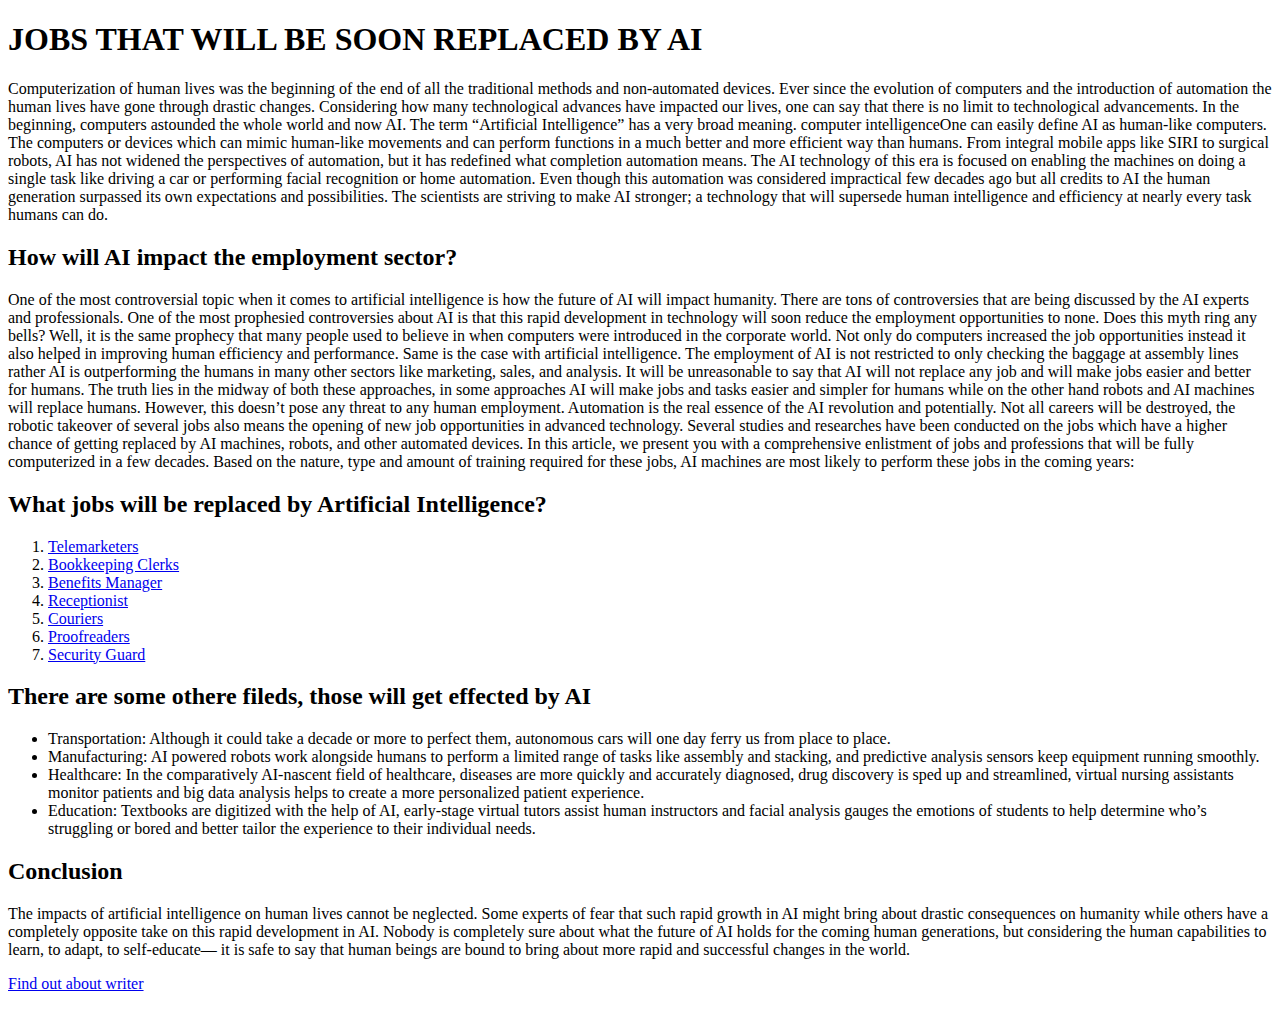
<file: index.html>
<!DOCTYPE html>
<html>
    <head>
        <title> project0 </title>
        <link rel="stylesheet" type="text/css" href="style1.css">
    </head>
    <body>

      <h1> JOBS THAT WILL BE SOON REPLACED BY AI </h1>

      <p>Computerization of human lives was the beginning of the end of all
      the traditional methods and non-automated devices. Ever since the
      evolution of computers and the introduction of automation the human
      lives have gone through drastic changes. Considering how many
      technological advances have impacted our lives, one can say that there
      is no limit to technological advancements. In the beginning, computers
      astounded the whole world and now AI. The term “Artificial Intelligence”
      has a very broad meaning. computer intelligenceOne can easily define AI
      as human-like computers. The computers or devices which can mimic
      human-like movements and can perform functions in a much better and
      more efficient way than humans. From integral mobile apps like SIRI to
      surgical robots, AI has not widened the perspectives of automation, but
      it has redefined what completion automation means. The AI technology of
      this era is focused on enabling the machines on doing a single task like
      driving a car or performing facial recognition or home automation. Even
      though this automation was considered impractical few decades ago but
      all credits to AI the human generation surpassed its own expectations
      and possibilities. The scientists are striving to make AI stronger; a
      technology that will supersede human intelligence and efficiency at
      nearly every task humans can do. </p>

      <h2>How will AI impact the employment sector?</h2>

      <p>One of the most controversial topic when it comes to artificial
      intelligence is how the future of AI will impact humanity. There are
      tons of controversies that are being discussed by the AI experts and
      professionals. One of the most prophesied controversies about AI is
      that this rapid development in technology will soon reduce the employment
      opportunities to none. Does this myth ring any bells? Well, it is the same
      prophecy that many people used to believe in when computers were
      introduced in the corporate world. Not only do computers increased the
      job opportunities instead it also helped in improving human efficiency
      and performance.
      Same is the case with artificial intelligence. The employment of AI is
      not restricted to only checking the baggage at assembly lines rather AI
      is outperforming the humans in many other sectors like marketing, sales,
      and analysis.
      It will be unreasonable to say that AI will not replace any job and will
      make jobs easier and better for humans. The truth lies in the midway of
      both these approaches, in some approaches AI will make jobs and tasks
      easier and simpler for humans while on the other hand robots and AI
      machines will replace humans.
      However, this doesn’t pose any threat to any human employment. Automation
      is the real essence of the AI revolution and potentially. Not all careers
      will be destroyed, the robotic takeover of several jobs also means the
      opening of new job opportunities in advanced technology.
      Several studies and researches have been conducted on the jobs which have
      a higher chance of getting replaced by AI machines, robots, and other
      automated devices. In this article, we present you with a comprehensive
      enlistment of jobs and professions that will be fully computerized in a
      few decades. Based on the nature, type and amount of training required
      for these jobs, AI machines are most likely to perform these jobs in the
      coming years:</p>

      <h2> What jobs will be replaced by Artificial Intelligence? </h2>

      <ol>
      <li> <a href="Telemarketers.html "> Telemarketers </a> </li>
      <li> <a href="BookkeepingClerks.html "> Bookkeeping Clerks </a> </li>
      <li> <a href="BenefitsManager.html "> Benefits Manager </a> </li>
      <li> <a href="Receptionist.html "> Receptionist </a> </li>
      <li> <a href="Couriers.html "> Couriers </a> </li>
      <li> <a href="Proofreaders.html "> Proofreaders </a> </li>
      <li> <a href="SecurityGuard.html "> Security Guard </a> </li>
      </ol>

      <h2> There are some othere fileds, those will get effected by AI </h2>
      <Ul>
        <li>Transportation: Although it could take a decade or more to perfect
          them, autonomous cars will one day ferry us from place to place.</li>
        <li>Manufacturing: AI powered robots work alongside humans to perform a
          limited range of tasks like assembly and stacking, and predictive
          analysis sensors keep equipment running smoothly. </li>
        <li>Healthcare: In the comparatively AI-nascent field of healthcare,
          diseases are more quickly and accurately diagnosed, drug discovery is
          sped up and streamlined, virtual nursing assistants monitor patients
          and big data analysis helps to create a more personalized patient
          experience. </li>
        <li>Education: Textbooks are digitized with the help of AI, early-stage
          virtual tutors assist human instructors and facial analysis gauges the
          emotions of students to help determine who’s struggling or bored and
          better tailor the experience to their individual needs. </li>
      </UL>

      <h2> Conclusion </h2>
      <p>The impacts of artificial intelligence on human lives cannot be neglected.
      Some experts of fear that such rapid growth in AI might bring about
      drastic consequences on humanity while others have a completely opposite
      take on this rapid development in AI. Nobody is completely sure about what
      the future of AI holds for the coming human generations, but considering
      the human capabilities to learn, to adapt, to self-educate— it is safe to
      say that human beings are bound to bring about more rapid and successful
      changes in the world.</p>

      <div class="jumbotron text-center" style="margin-bottom:0">
        <p><a href="taj.html "> Find out about writer </a></p>
      </div>

    </body>
</html>
</file>
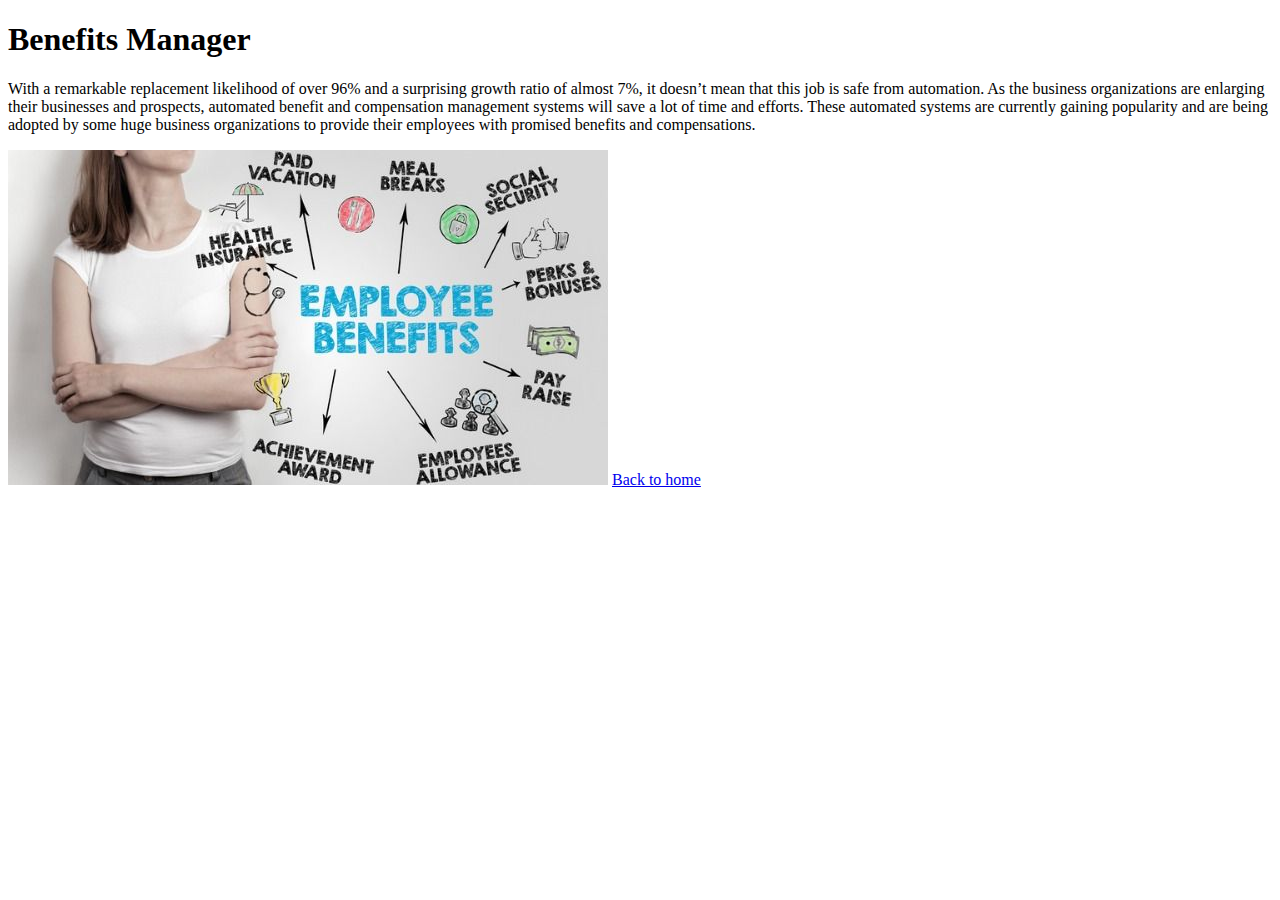
<file: BenefitsManager.html>
<!DOCTYPE html>
  <html>
        <head>
            <title> Benefits Manager </title>
        <link rel="stylesheet" type="text/css" href="style1.css">
        </head>
        <body>
          <h1>Benefits Manager</h1>

          <p>With a remarkable replacement likelihood of over 96% and a
            surprising growth ratio of almost 7%, it doesn’t mean that this
            job is safe from automation. As the business organizations are
            enlarging their businesses and prospects, automated benefit and
            compensation management systems will save a lot of time and efforts.
            These automated systems are currently gaining popularity and are
            being adopted by some huge business organizations to provide their
            employees with promised benefits and compensations.</p>

          <img src="BenefitsManager.jpg">

          <a href="index.html "> Back to home </a>

          </body>
</html>
</file>
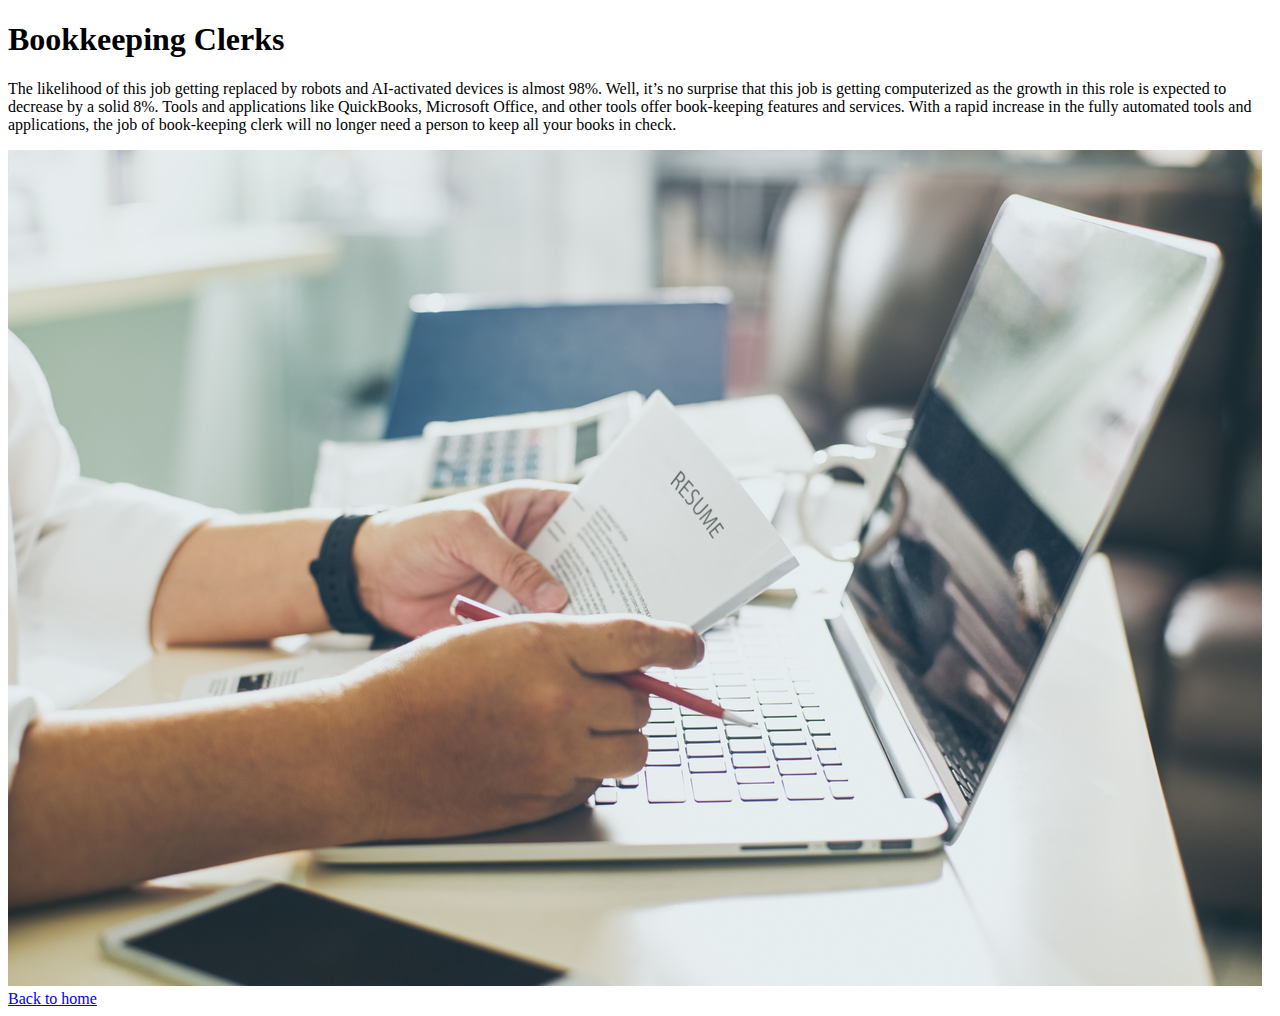
<file: BookkeepingClerks.html>
<!DOCTYPE html>
  <html>
        <head>
            <title> Bookkeeping Clerks </title>
        <link rel="stylesheet" type="text/css" href="style1.css">
        </head>
        <body>
          <h1>Bookkeeping Clerks</h1>

          <p>The likelihood of this job getting replaced by robots and
            AI-activated devices is almost 98%. Well, it’s no surprise that
            this job is getting computerized as the growth in this role is
            expected to decrease by a solid 8%. Tools and applications like
            QuickBooks, Microsoft Office, and other tools offer book-keeping
            features and services. With a rapid increase in the fully automated
            tools and applications, the job of book-keeping clerk will no longer
            need a person to keep all your books in check.</p>

          <img src="BookkeepingClerks.jpg">

          <a href="index.html "> Back to home </a>

          </body>
</html>
</file>
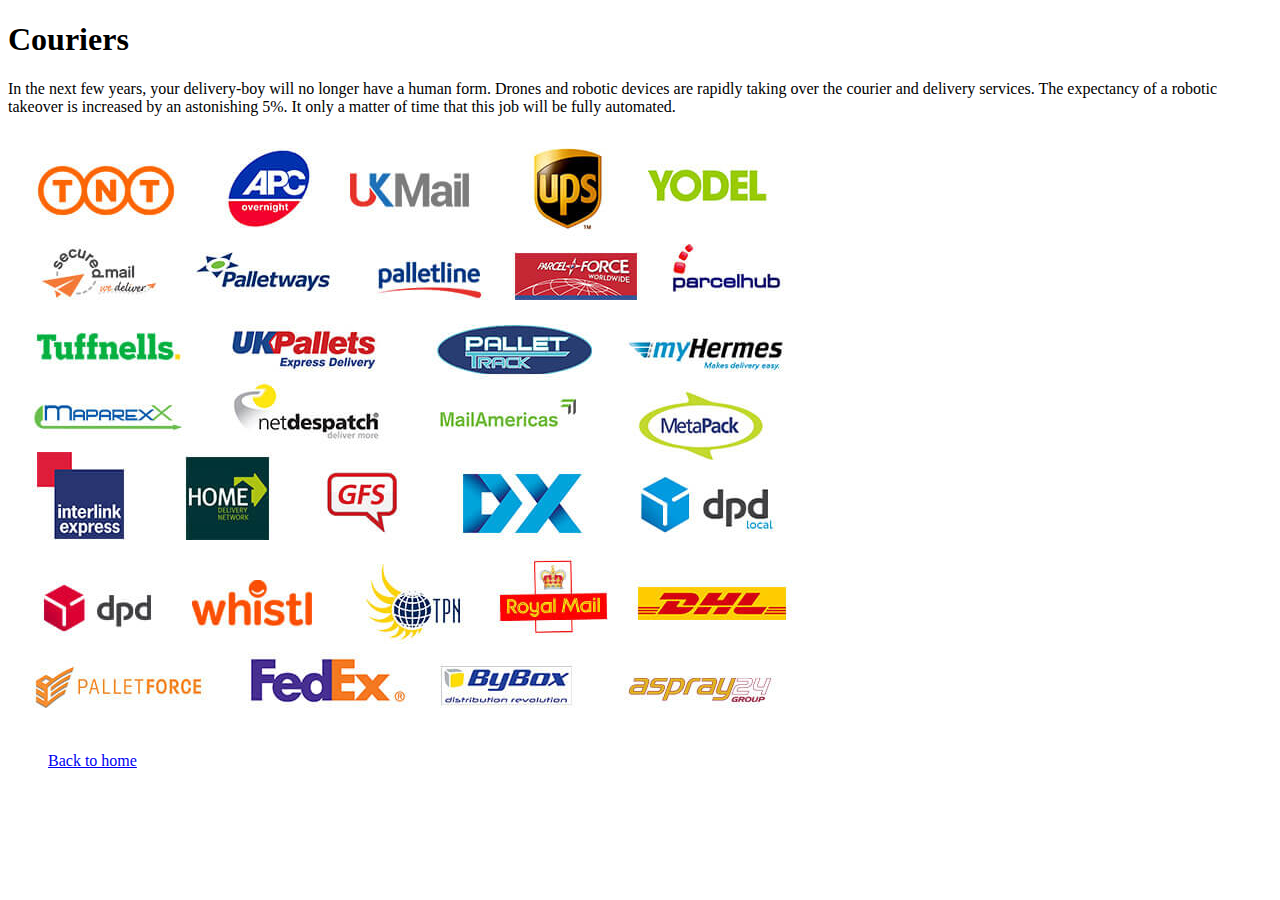
<file: Couriers.html>
<!DOCTYPE html>
  <html>
        <head>
            <title> Couriers </title>
        <link rel="stylesheet" type="text/css" href="style1.css">
        </head>
        <body>
          <h1>Couriers</h1>

          <p>In the next few years, your delivery-boy will no longer have a
            human form. Drones and robotic devices are rapidly taking over the
            courier and delivery services. The expectancy of a robotic takeover
            is increased by an astonishing 5%. It only a matter of time that
            this job will be fully automated. </p>

          <img src="Couriers.jpg">

          <ul> <a href="index.html "> Back to home </a> </ul>

          </body>
</html>
</file>
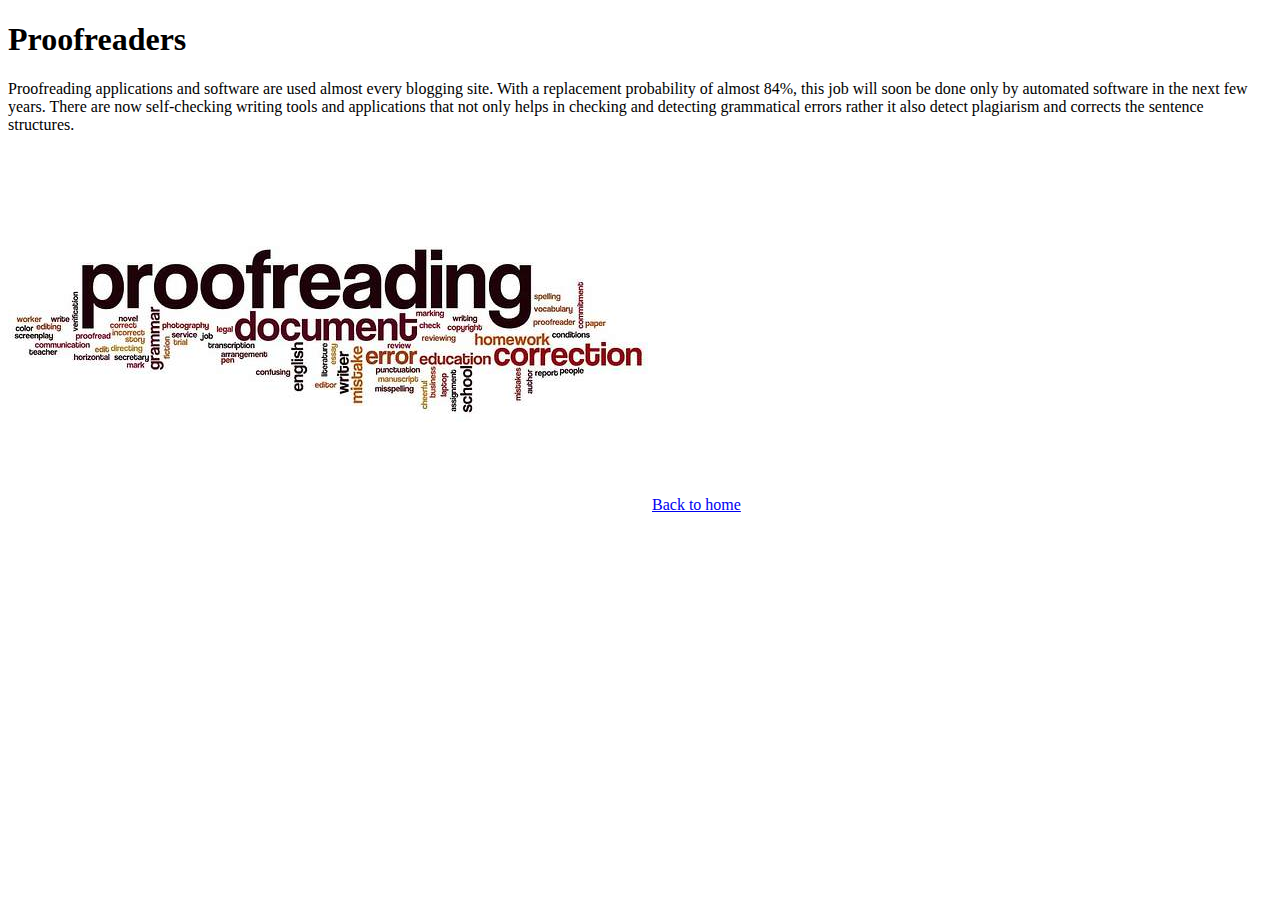
<file: Proofreaders.html>
<!DOCTYPE html>
  <html>
        <head>
            <title> Proofreaders </title>
        <link rel="stylesheet" type="text/css" href="style1.css">
        </head>
        <body>
          <h1>Proofreaders </h1>

          <p>Proofreading applications and software are used almost every
            blogging site. With a replacement probability of almost 84%, this
            job will soon be done only by automated software in the next few
            years. There are now self-checking writing tools and applications
            that not only helps in checking and detecting grammatical errors
            rather it also detect plagiarism and corrects the sentence
            structures.</p>

          <img src="Proofreaders.jpeg">

          <a href="index.html "> Back to home </a>

          </body>
</html>
</file>
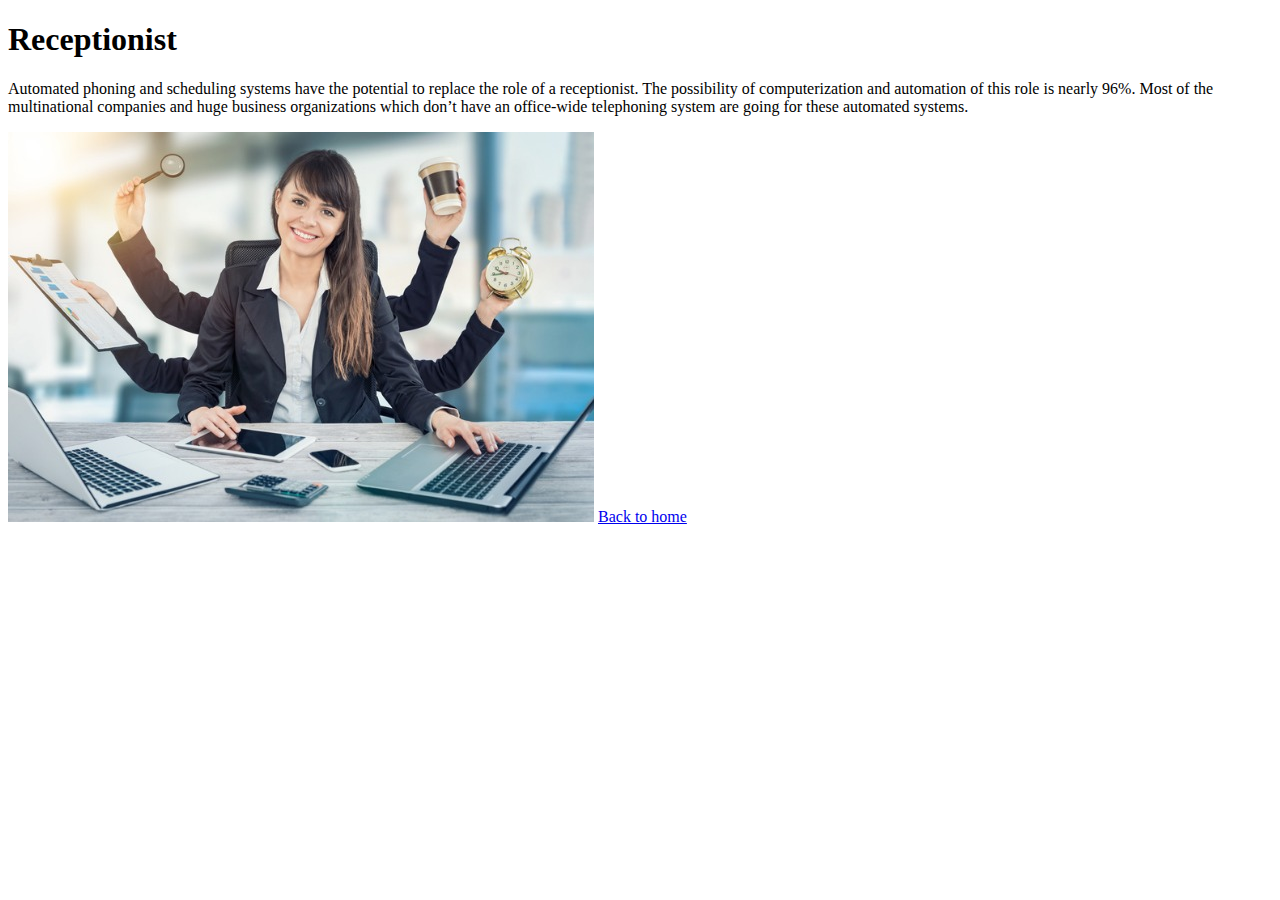
<file: Receptionist.html>
<!DOCTYPE html>
  <html>
        <head>
            <title> Receptionist </title>
        <link rel="stylesheet" type="text/css" href="style1.css">
        </head>
        <body>
          <h1>Receptionist</h1>

          <p>Automated phoning and scheduling systems have the potential to
            replace the role of a receptionist. The possibility of
            computerization and automation of this role is nearly 96%. Most of
            the multinational companies and huge business organizations which
            don’t have an office-wide telephoning system are going for these
            automated systems.</p>

          <img src="Receptionist.jpg">

          <a href="index.html "> Back to home </a>

          </body>
</html>
</file>
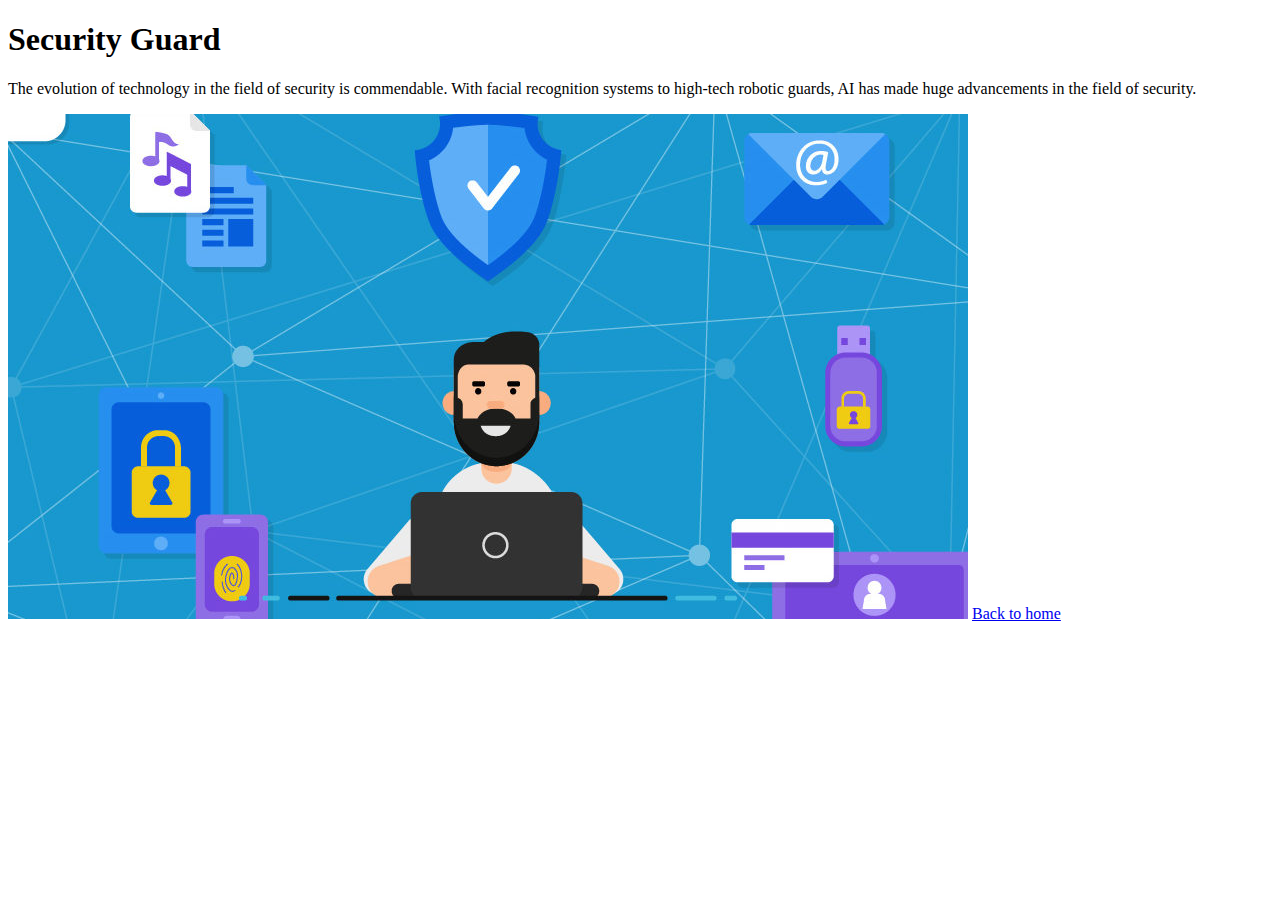
<file: SecurityGuard.html>
<!DOCTYPE html>
  <html>
        <head>
            <title> Security Guard </title>
        <link rel="stylesheet" type="text/css" href="style1.css">
        </head>
        <body>
          <h1>Security Guard</h1>

          <p>The evolution of technology in the field of security is
            commendable. With facial recognition systems to high-tech robotic
            guards, AI has made huge advancements in the field of security.</p>

          <img src="SecurityGuard.jpg">
          
          <a href="index.html "> Back to home </a>
          </body>
</html>
</file>
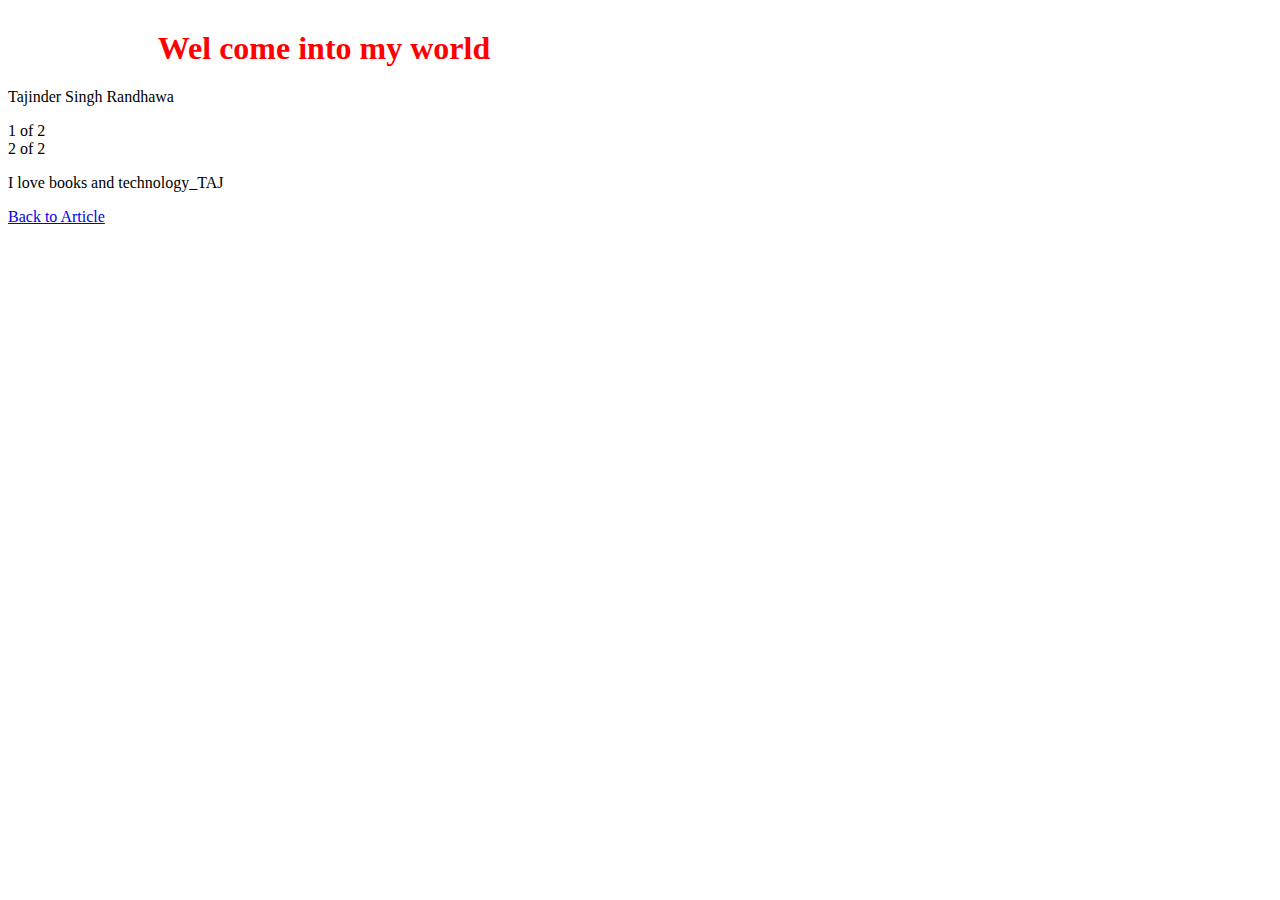
<file: taj.html>
<!DOCTYPE html>
<html>
    <head>
        <title> my-profile </title>



<!--
          <meta charset="utf-8">
          <meta name="viewport" content="width=device-width, initial-scale=1">
-->
             <link rel="stylesheet" type="text/css" href="style2.css">




    </head>
<body>

<div class="container" style="margin-top:30px">
    <div class="row">
        <div class=".col-xl-">
  <h1>Wel come into my world</h1>
  <p>Tajinder Singh Randhawa</p>
        </div>
    </div>
</div>

<div class="container">
  <div class="row">
    <div class="col">
      1 of 2
    </div>
    <div class="col">
      2 of 2
    </div>
  </div>
  </div>

<!---
<nav class="navbar navbar-expand-sm bg-dark navbar-dark">
  <a class="navbar-brand" href="#">Navbar</a>
  <button class="navbar-toggler" type="button" data-toggle="collapse" data-target="#collapsibleNavbar">
    <span class="navbar-toggler-icon"></span>
  </button>
  <div class="collapse navbar-collapse" id="collapsibleNavbar">
    <ul class="navbar-nav">
      <li class="nav-item">
        <a class="nav-link" href="#">Link</a>
      </li>
      <li class="nav-item">
        <a class="nav-link" href="#">Link</a>
      </li>
      <li class="nav-item">
        <a class="nav-link" href="#">Link</a>
      </li>
    </ul>
  </div>
</nav>


<div class="container" style="margin-top:30px">
  <div class="row">
    <div class="col-sm-4">
      <h2>About Me</h2>
      <h5>Photo of me:</h5>
      <div class="fakeimg">Fake Image</div>
      <p>I am 32 years old and currently studing web programming</p>
      <h3>Some Links</h3>
      <p>To find out more about me</p>
      <ul class="nav nav-pills flex-column">
        <li class="nav-item">
          <a class="nav-link active" href="#">Active</a>
        </li>
        <li class="nav-item">
          <a class="nav-link" href="#">Link</a>
        </li>
        <li class="nav-item">
          <a class="nav-link" href="#">Link</a>
        </li>
        <li class="nav-item">
          <a class="nav-link disabled" href="#">Disabled</a>
        </li>
      </ul>
      <hr class="d-sm-none">
    </div>


    <div class="col-sm-8">
      <h2>My life history</h2>
      <h5>Village DaduJodh,Batala, Gurdaspur, Punjab (IND). Jan 21</h5>
      <div class="fakeimg">Fake Image</div>
      <p>Village I born</p>
      <p>My village situated on DBN road, Distt, Gurdaspur, Punjab (IND).</p>
      <br>
      <h2>My College and University</h2>
      <h5>Degree and Polytechnic diploma in Electronic and Communication Eng.</h5>
      <div class="fakeimg">Fake Image</div>
      <p>This is photo of my college AIET</p>
      <p>This college is on FDK to Sadiq road, Faridkot Punjab (IND).</p>
    </div>
  </div>
</div>

--->

<div class="jumbotron text-center" style="margin-bottom:0">
  <p>I love books and technology_TAJ</p>
  <p><a href="index.html "> Back to Article </a></p>
</div>

</body>
</html>
</file>
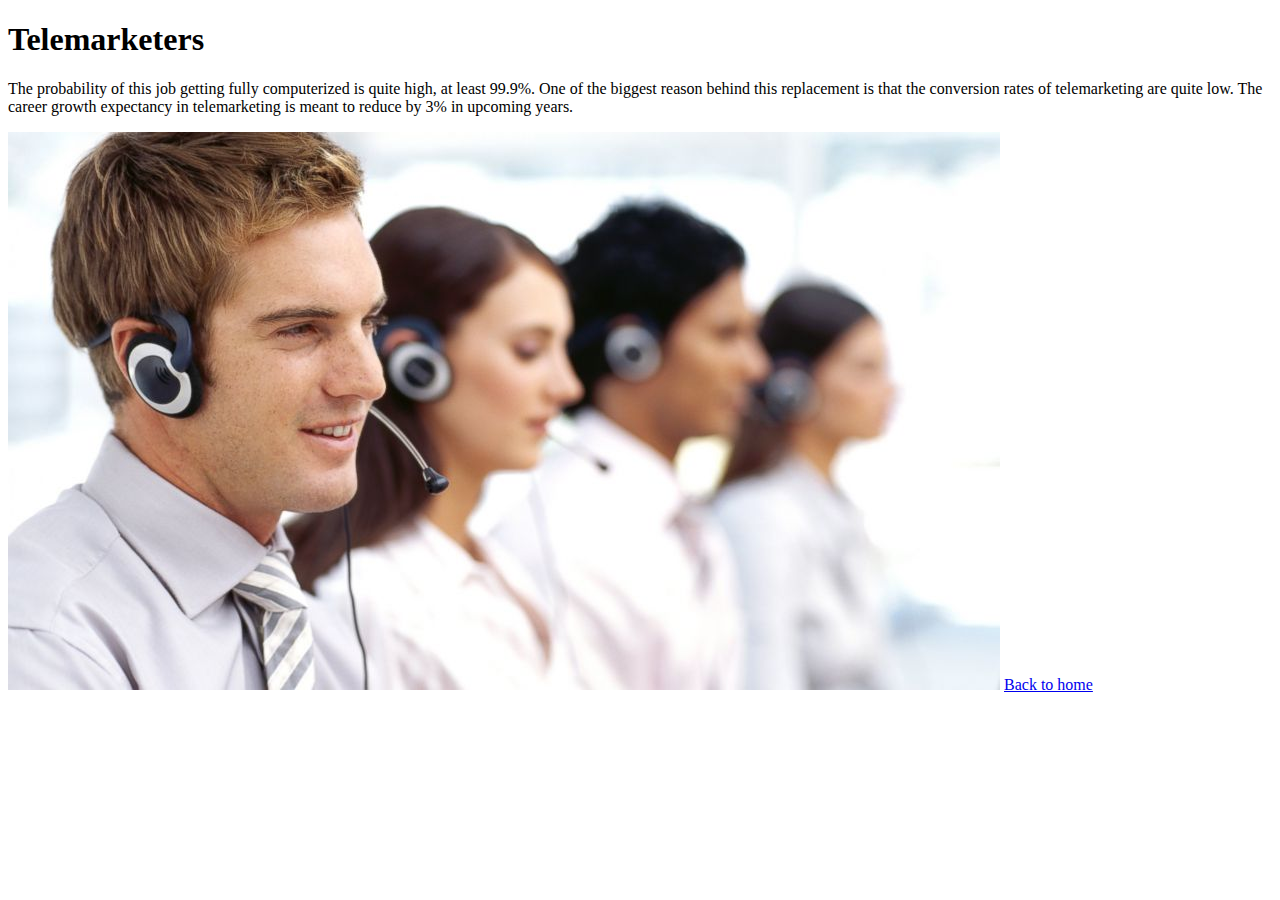
<file: Telemarketers.html>
<!DOCTYPE html>
  <html>
        <head>
            <title> Telemarketers </title>
        <link rel="stylesheet" type="text/css" href="style1.css">
        </head>
        <body>
          <h1>Telemarketers</h1>

          <p>The probability of this job getting fully computerized is quite high,
          at least 99.9%. One of the biggest reason behind this replacement is
          that the conversion rates of telemarketing are quite low. The career
          growth expectancy in telemarketing is meant to reduce by 3% in
          upcoming years.</p>

          <img src="Telemarketers.jpg">

          <a href="index.html "> Back to home </a>

          </body>

</html>
</file>
<file: style1.css>
h1 {
color: black;
text-indent: inherit;
background-color: white;
height: auto;
width: auto;
}

h2 {
color: black;
text-indent: inherit;
background-color: white;
height: auto;
width: auto;
}

p {
  color: black;
  background-color: white;
  height: auto;
  width: auto;
}
</file>
<file: style2.css>
.img {
            height: 200px;
            background: pink;
            }



h1 {
            color: red;
            text-indent: inherit;
            text-align: center;
            background-color: inherit;
            height: 50%;
            width: 50%;
   }

h2 {
            color: black;
            text-indent: inherit;
            text-align: center;
            background-color: inherit;
            height: auto;
            width: auto;
    }

p {
              color: black;
              background-color: inherit;
              height: auto;
              width: auto;
    }
</file>
